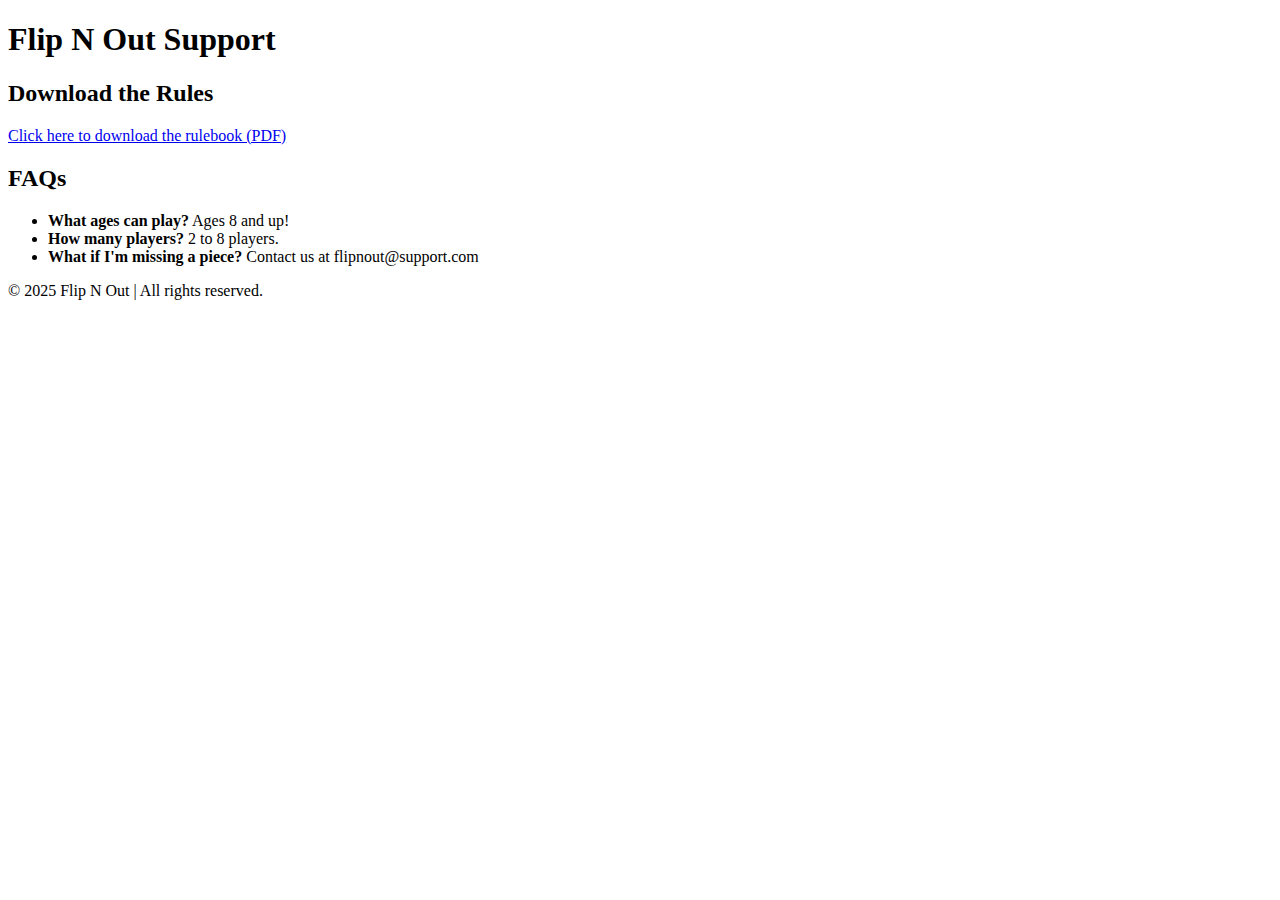
<file: support.html>
<!DOCTYPE html>
<html lang="en">
<head>
    <meta charset="UTF-8">
    <meta name="viewport" content="width=device-width, initial-scale=1.0">
    <title>Flip N Out - Support</title>
    <link rel="stylesheet" href="css/style.css">
</head>
<body>
    <header class="hero">
        <h1>Flip N Out Support</h1>
    </header>

    <section class="rules">
        <h2>Download the Rules</h2>
        <a href="assets/rules.pdf" download>Click here to download the rulebook (PDF)</a>
    </section>

    <section class="faq">
        <h2>FAQs</h2>
        <ul>
            <li><strong>What ages can play?</strong> Ages 8 and up!</li>
            <li><strong>How many players?</strong> 2 to 8 players.</li>
            <li><strong>What if I'm missing a piece?</strong> Contact us at flipnout@support.com</li>
        </ul>
    </section>

    <footer>
        <p>&copy; 2025 Flip N Out | All rights reserved.</p>
    </footer>
</body>
</html>
</file>
<file: css/style.css>

</file>
